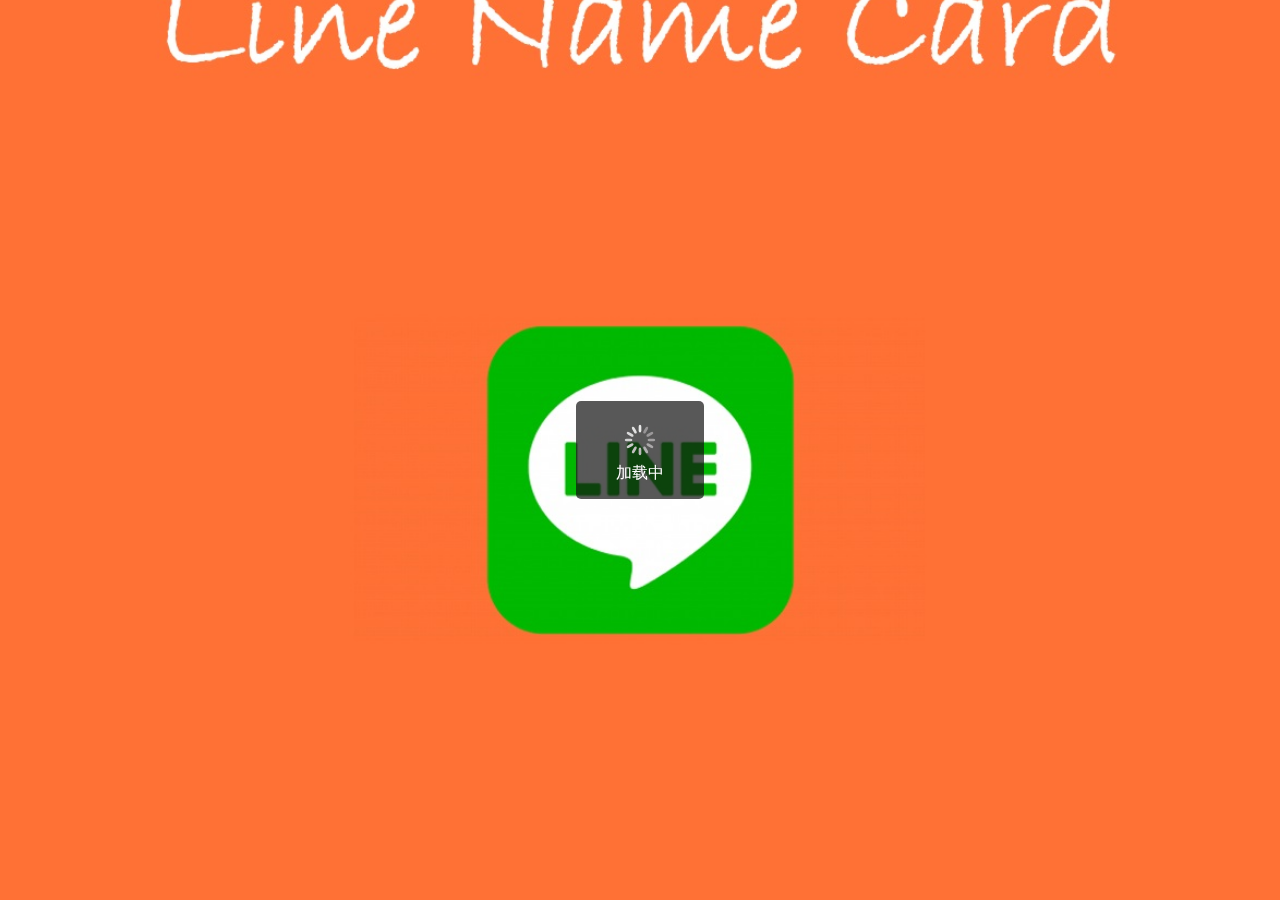
<file: index.html>
<!DOCTYPE html>
<html lang="en">
  <head>
    <link rel="stylesheet" href="/assets/uni.725f5546.css">

    <meta charset="UTF-8" />
    <link rel="icon" href="/assets/favicon-2b90aff6.ico"> <!-- 这个是新增的 -->
    <script>
      var coverSupport = 'CSS' in window && typeof CSS.supports === 'function' && (CSS.supports('top: env(a)') ||
        CSS.supports('top: constant(a)'))
      document.write(
        '<meta name="viewport" content="width=device-width, user-scalable=no, initial-scale=1.0, maximum-scale=1.0, minimum-scale=1.0' +
        (coverSupport ? ', viewport-fit=cover' : '') + '" />')
    </script>
    <title>Line Card Input</title>
    <!--preload-links-->
    <!--app-context-->
    <script type="module" crossorigin src="/assets/index-7867fea7.js"></script>
    <link rel="stylesheet" href="/assets/index-c56fcb76.css">
  </head>
  <body>
    <div id="app"><!--app-html--></div>
    
  </body>
</html>
</file>
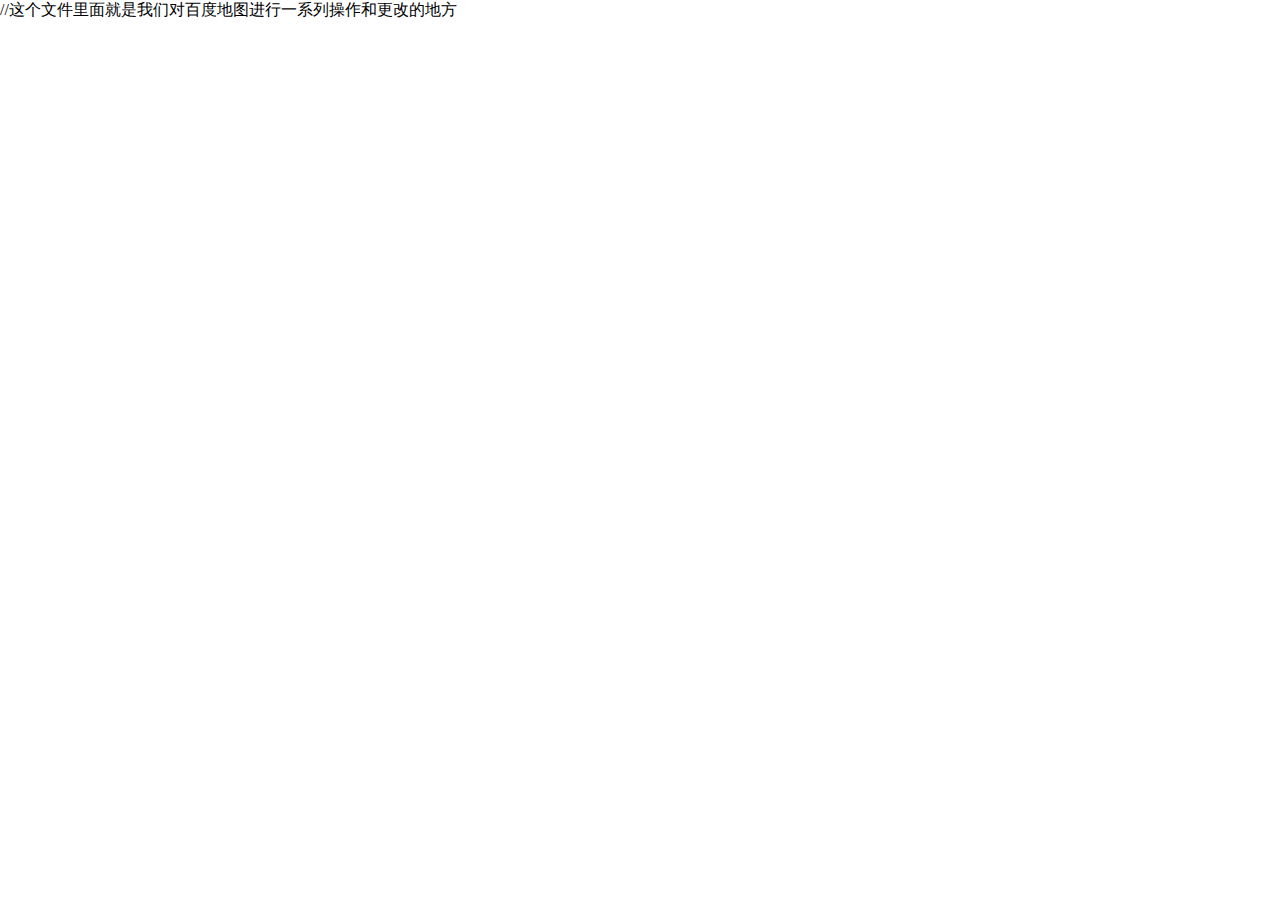
<file: static/html/map.html>
//这个文件里面就是我们对百度地图进行一系列操作和更改的地方
<!DOCTYPE html>
<html lang="zh">
  <head>
    <meta charset="UTF-8">
    <meta name="viewport" content="width=device-width, initial-scale=1.0">
    <meta http-equiv="X-UA-Compatible" content="ie=edge">
    <title>百度地图</title>
    <style type="text/css">
      html {
        height: 100%
      }

      body {
        height: 100%;
        margin: 0px;
        padding: 0px
      }

      #mapPage {
        height: 100%;
        position: relative;
      }

      #container {
        height: 100%
      }
    </style>
  </head>
  <body>
    <div id='mapPage'>
      <div id='container'></div>
    </div>
  </body>
  <!-- 微信 JS-SDK 如果不需要兼容小程序，则无需引用此 JS 文件 -->
  <!-- <script type="text/javascript" src="https://res.wx.qq.com/open/js/jweixin-1.4.0.js"></script> -->

  <!-- uni 的 SDK -->
  <script type="text/javascript" src="https://js.cdn.aliyun.dcloud.net.cn/dev/uni-app/uni.webview.1.5.2.js">
  </script>

  <!-- 百度地图 -->
  <script type="text/javascript"
    src="https://api.map.baidu.com/api?v=3.0&&type=webgl&ak=qlLrMaelkDGXArtFIg36EaFx61jmGt7b"></script>


  <script type="text/javascript">
    document.addEventListener('UniAppJSBridgeReady', function() {

      //取url中的参数值
      let arr = window.location.href.split('?')
      let data = decodeURIComponent(arr[1]);
      let lng = data.split('&')[0];
      let lat = data.split('&')[1];

      // ------------------------------------  配置百度地图  --------------------------------------------------------------------------------
      var map = new BMapGL.Map("container"); // 创建地图实例 
      var point = new BMapGL.Point(lng, lat); // 创建点坐标 
      map.centerAndZoom(point, 16); // 初始化地图，设置中心点坐标和地图级别
      map.enableScrollWheelZoom(true); //开启鼠标滚轮缩放
      // map.setHeading(0); //设置地图旋转角度 64.5
      // map.setTilt(0); //设置地图的倾斜角度 73     

      // // 创建自定义图标
      // var myIcon = new BMapGL.Icon("location.png", new BMapGL.Size(20, 20), {
      //   offset: new BMapGL.Size(0, -25) // 设置标注的位置偏移值，向上偏移 15 像素
      // });

      // var carIcon = new BMapGL.Icon(
      //   require("location.png"),
      //   new BMapGL.Size(40, 40), {
      //     imageSize: new BMapGL.Size(28, 28),
      //     imageOffset: new BMapGL.Size(-20, -20)
      //   }
      // );

      // var marker = new BMapGL.Marker(point, {
      //   icon: carIcon
      // }); // 创建标注并使用自定义图标
      // map.addOverlay(marker); // 将标注添加到地图中 

      // 添加标注点
      // map.removeOverlay(marker);
      var marker = new BMapGL.Marker(point); // 创建标注   
      map.addOverlay(marker); // 将标注添加到地图中

      // // // GPT --------------------------------  配置百度地图  --------------------------------------------------------------------------------
      // var map = new BMapGL.Map("container");
      // var screenWidth = window.innerWidth || document.documentElement.clientWidth || document.body.clientWidth;
      // var screenHeight = window.innerHeight || document.documentElement.clientHeight || document.body.clientHeight;
      // // var lng = ...; // longitude of the desired point
      // // var lat = ...; // latitude of the desired point
      // var offsetX = screenWidth / 3; // calculate the 1/3 position horizontally
      // var offsetY = screenHeight / 10; // calculate the 1/10 position vertically

      // console.log('Baidu X Y --->>> ', offsetX, offsetY)

      // var pixelOffset = new BMapGL.Pixel(offsetX, offsetY);
      // var point = map.pixelToPoint(pixelOffset);

      // // Create a new BMapGL.Point object using the desired longitude and latitude
      // var centerPoint = new BMapGL.Point(lng, lat);

      // map.centerAndZoom(centerPoint, 16);
      // map.enableScrollWheelZoom(true);

      // // 添加标注点
      // // map.removeOverlay(marker);
      // var marker = new BMapGL.Marker(point); // 创建标注   
      // map.addOverlay(marker); // 将标注添加到地图中

      // Remove the marker from the map
      // map.removeOverlay(marker);

      // Add the event listener to the map
      map.addEventListener('click', function(e) {
        // Handle the map click event here
        window.top.clickBMap(e);
      });

      // ~~~~~~~~~~~~~~~~

      window.top.moveBView = function(e) {

        var values = e.split(','); // Split the string using the comma as the separator
        var value1 = values[0].trim(); // Get the first value and remove any leading/trailing whitespace
        var value2 = values[1].trim(); // Get the second value and remove any leading/trailing whitespace

        lat = parseFloat(value1)
        lng = parseFloat(value2)

        var point = new BMapGL.Point(lng, lat); // 创建点坐标
        map.centerAndZoom(point, 16); // 设置中心点坐标和地图级别

      };

      // ~~~~~~~~~~~~~~~~

      window.top.clickBMap = function(e) {
        // This function will be called when a click or tap event occurs on the map
        // console.log('Map clicked', e.latlng.lat, e.latlng.lng);
        lat = e.latlng.lat
        lng = e.latlng.lng

        // 添加标注点
        map.removeOverlay(marker);
        point = new BMapGL.Point(lng, lat);
        marker = new BMapGL.Marker(point); // 创建标注   
        map.addOverlay(marker); // 将标注添加到地图中

        // webview页面 给 uniapp(h5)页面发送消息  记得加top!
        window.top.postMessage({
          lat,
          lng
        }, '*'); // 星号是代表全部 到了线上最好写你线上的域名

      };

      // ~~~~~~~~~~~~~~~~

    });

    // ~~~~~~~~~~

    // document.addEventListener('UniAppJSBridgeReady', () => {
    // // 把方法写在这里面 这样子在uniapp页面不会掉不到方法
    //     windows.top.abc=function(e){
    //         console.log(e) // 接收到信息 
    //     } 
    // })
  </script>


</html>
</file>
<file: assets/uni.725f5546.css>
uni-button{position:relative;display:block;margin-left:auto;margin-right:auto;padding-left:14px;padding-right:14px;box-sizing:border-box;font-size:18px;text-align:center;text-decoration:none;line-height:2.55555556;border-radius:5px;-webkit-tap-highlight-color:transparent;overflow:hidden;color:#000;background-color:#f8f8f8;cursor:pointer}uni-button[hidden]{display:none!important}uni-button:after{content:" ";width:200%;height:200%;position:absolute;top:0;left:0;border:1px solid rgba(0,0,0,.2);transform:scale(.5);transform-origin:0 0;box-sizing:border-box;border-radius:10px}uni-button[native]{padding-left:0;padding-right:0}uni-button[native] .uni-button-cover-view-wrapper{border:inherit;border-color:inherit;border-radius:inherit;background-color:inherit}uni-button[native] .uni-button-cover-view-inner{padding-left:14px;padding-right:14px}uni-button uni-cover-view{line-height:inherit;white-space:inherit}uni-button[type=default]{color:#000;background-color:#f8f8f8}uni-button[type=primary]{color:#fff;background-color:#007aff}uni-button[type=warn]{color:#fff;background-color:#e64340}uni-button[disabled]{color:rgba(255,255,255,.6);cursor:not-allowed}uni-button[disabled][type=default],uni-button[disabled]:not([type]){color:rgba(0,0,0,.3);background-color:#f7f7f7}uni-button[disabled][type=primary]{background-color:rgba(0,122,255,.6)}uni-button[disabled][type=warn]{background-color:#ec8b89}uni-button[type=primary][plain]{color:#007aff;border:1px solid #007aff;background-color:transparent}uni-button[type=primary][plain][disabled]{color:rgba(0,0,0,.2);border-color:rgba(0,0,0,.2)}uni-button[type=primary][plain]:after{border-width:0}uni-button[type=default][plain]{color:#353535;border:1px solid #353535;background-color:transparent}uni-button[type=default][plain][disabled]{color:rgba(0,0,0,.2);border-color:rgba(0,0,0,.2)}uni-button[type=default][plain]:after{border-width:0}uni-button[plain]{color:#353535;border:1px solid #353535;background-color:transparent}uni-button[plain][disabled]{color:rgba(0,0,0,.2);border-color:rgba(0,0,0,.2)}uni-button[plain]:after{border-width:0}uni-button[plain][native] .uni-button-cover-view-inner{padding:0}uni-button[type=warn][plain]{color:#e64340;border:1px solid #e64340;background-color:transparent}uni-button[type=warn][plain][disabled]{color:rgba(0,0,0,.2);border-color:rgba(0,0,0,.2)}uni-button[type=warn][plain]:after{border-width:0}uni-button[size=mini]{display:inline-block;line-height:2.3;font-size:13px;padding:0 1.34em}uni-button[size=mini][native]{padding:0}uni-button[size=mini][native] .uni-button-cover-view-inner{padding:0 1.34em}uni-button[loading]:not([disabled]){cursor:progress}uni-button[loading]:before{content:" ";display:inline-block;width:18px;height:18px;vertical-align:middle;animation:uni-loading 1s steps(12,end) infinite;background-size:100%}uni-button[loading][type=primary]{color:rgba(255,255,255,.6);background-color:#0062cc}uni-button[loading][type=primary][plain]{color:#007aff;background-color:transparent}uni-button[loading][type=default]{color:rgba(0,0,0,.6);background-color:#dedede}uni-button[loading][type=default][plain]{color:#353535;background-color:transparent}uni-button[loading][type=warn]{color:rgba(255,255,255,.6);background-color:#ce3c39}uni-button[loading][type=warn][plain]{color:#e64340;background-color:transparent}uni-button[loading][native]:before{content:none}.button-hover{color:rgba(0,0,0,.6);background-color:#dedede}.button-hover[plain]{color:rgba(53,53,53,.6);border-color:rgba(53,53,53,.6);background-color:transparent}.button-hover[type=primary]{color:rgba(255,255,255,.6);background-color:#0062cc}.button-hover[type=primary][plain]{color:rgba(0,122,255,.6);border-color:rgba(0,122,255,.6);background-color:transparent}.button-hover[type=default]{color:rgba(0,0,0,.6);background-color:#dedede}.button-hover[type=default][plain]{color:rgba(53,53,53,.6);border-color:rgba(53,53,53,.6);background-color:transparent}.button-hover[type=warn]{color:rgba(255,255,255,.6);background-color:#ce3c39}.button-hover[type=warn][plain]{color:rgba(230,67,64,.6);border-color:rgba(230,67,64,.6);background-color:transparent}uni-image{width:320px;height:240px;display:inline-block;overflow:hidden;position:relative}uni-image[hidden]{display:none}uni-image>div{width:100%;height:100%;background-repeat:no-repeat}uni-image>img{-webkit-touch-callout:none;user-select:none;display:block;position:absolute;top:0;left:0;width:100%;height:100%;opacity:0}uni-image>.uni-image-will-change{will-change:transform}uni-input{display:block;font-size:16px;line-height:1.4em;height:1.4em;min-height:1.4em;overflow:hidden}uni-input[hidden]{display:none}.uni-input-wrapper,.uni-input-placeholder,.uni-input-form,.uni-input-input{outline:none;border:none;padding:0;margin:0;text-decoration:inherit}.uni-input-wrapper,.uni-input-form{display:flex;position:relative;width:100%;height:100%;flex-direction:column;justify-content:center}.uni-input-placeholder,.uni-input-input{width:100%}.uni-input-placeholder{position:absolute;top:auto!important;left:0;color:gray;overflow:hidden;text-overflow:clip;white-space:pre;word-break:keep-all;pointer-events:none;line-height:inherit}.uni-input-input{position:relative;display:block;height:100%;background:none;color:inherit;opacity:1;font:inherit;line-height:inherit;letter-spacing:inherit;text-align:inherit;text-indent:inherit;text-transform:inherit;text-shadow:inherit}.uni-input-input[type=search]::-webkit-search-cancel-button,.uni-input-input[type=search]::-webkit-search-decoration{display:none}.uni-input-input::-webkit-outer-spin-button,.uni-input-input::-webkit-inner-spin-button{appearance:none;margin:0}.uni-input-input[type=number]{-moz-appearance:textfield}.uni-input-input:disabled{-webkit-text-fill-color:currentcolor}uni-movable-area{display:block;position:relative;width:10px;height:10px}uni-movable-area[hidden]{display:none}uni-movable-view{display:inline-block;width:10px;height:10px;top:0px;left:0px;position:absolute;cursor:grab}uni-movable-view[hidden]{display:none}@keyframes once-show{0%{top:0}}uni-resize-sensor,uni-resize-sensor>div{position:absolute;left:0;top:0;right:0;bottom:0;overflow:hidden}uni-resize-sensor{display:block;z-index:-1;visibility:hidden;animation:once-show 1ms}uni-resize-sensor>div>div{position:absolute;left:0;top:0}uni-resize-sensor>div:first-child>div{width:100000px;height:100000px}uni-resize-sensor>div:last-child>div{width:200%;height:200%}uni-scroll-view{display:block;width:100%}uni-scroll-view[hidden]{display:none}.uni-scroll-view{position:relative;-webkit-overflow-scrolling:touch;width:100%;height:100%;max-height:inherit}.uni-scroll-view-content{width:100%;height:100%}.uni-scroll-view-refresher{position:relative;overflow:hidden}.uni-scroll-view-refresh{position:absolute;top:0;left:0;right:0;bottom:0;display:flex;flex-direction:row;justify-content:center;align-items:center}.uni-scroll-view-refresh-inner{display:flex;align-items:center;justify-content:center;line-height:0;width:40px;height:40px;border-radius:50%;background-color:#fff;box-shadow:0 1px 6px rgba(0,0,0,.118),0 1px 4px rgba(0,0,0,.118)}.uni-scroll-view-refresh__spinner{transform-origin:center center;animation:uni-scroll-view-refresh-rotate 2s linear infinite}.uni-scroll-view-refresh__spinner>circle{stroke:currentColor;stroke-linecap:round;animation:uni-scroll-view-refresh-dash 2s linear infinite}@keyframes uni-scroll-view-refresh-rotate{0%{transform:rotate(0)}to{transform:rotate(360deg)}}@keyframes uni-scroll-view-refresh-dash{0%{stroke-dasharray:1,200;stroke-dashoffset:0}50%{stroke-dasharray:89,200;stroke-dashoffset:-35px}to{stroke-dasharray:89,200;stroke-dashoffset:-124px}}uni-swiper-item{display:block;overflow:hidden;will-change:transform;position:absolute;width:100%;height:100%;cursor:grab}uni-swiper-item[hidden]{display:none}uni-swiper{display:block;height:150px}uni-swiper[hidden]{display:none}.uni-swiper-wrapper{overflow:hidden;position:relative;width:100%;height:100%;transform:translateZ(0)}.uni-swiper-slides{position:absolute;left:0;top:0;right:0;bottom:0}.uni-swiper-slide-frame{position:absolute;left:0;top:0;width:100%;height:100%;will-change:transform}.uni-swiper-dots{position:absolute;font-size:0}.uni-swiper-dots-horizontal{left:50%;bottom:10px;text-align:center;white-space:nowrap;transform:translate(-50%)}.uni-swiper-dots-horizontal .uni-swiper-dot{margin-right:8px}.uni-swiper-dots-horizontal .uni-swiper-dot:last-child{margin-right:0}.uni-swiper-dots-vertical{right:10px;top:50%;text-align:right;transform:translateY(-50%)}.uni-swiper-dots-vertical .uni-swiper-dot{display:block;margin-bottom:9px}.uni-swiper-dots-vertical .uni-swiper-dot:last-child{margin-bottom:0}.uni-swiper-dot{display:inline-block;width:8px;height:8px;cursor:pointer;transition-property:background-color;transition-timing-function:ease;background:rgba(0,0,0,.3);border-radius:50%}.uni-swiper-dot-active{background-color:#000}.uni-swiper-navigation{width:26px;height:26px;cursor:pointer;position:absolute;top:50%;margin-top:-13px;display:flex;align-items:center;transition:all .2s;border-radius:50%;opacity:1}.uni-swiper-navigation-disabled{opacity:.35;cursor:not-allowed}.uni-swiper-navigation-hide{opacity:0;cursor:auto;pointer-events:none}.uni-swiper-navigation-prev{left:10px}.uni-swiper-navigation-prev svg{margin-left:-1px;left:10px}.uni-swiper-navigation-prev.uni-swiper-navigation-vertical{top:18px;left:50%;margin-left:-13px}.uni-swiper-navigation-prev.uni-swiper-navigation-vertical svg{transform:rotate(90deg);margin-left:auto;margin-top:-2px}.uni-swiper-navigation-next{right:10px}.uni-swiper-navigation-next svg{transform:rotate(180deg)}.uni-swiper-navigation-next.uni-swiper-navigation-vertical{top:auto;bottom:5px;left:50%;margin-left:-13px}.uni-swiper-navigation-next.uni-swiper-navigation-vertical svg{margin-top:2px;transform:rotate(270deg)}uni-text[selectable]{cursor:auto;user-select:text}uni-text{white-space:pre-line}uni-textarea{width:300px;height:150px;display:block;position:relative;font-size:16px;line-height:normal;white-space:pre-wrap;word-break:break-all}uni-textarea[hidden]{display:none}.uni-textarea-wrapper,.uni-textarea-placeholder,.uni-textarea-line,.uni-textarea-compute,.uni-textarea-textarea{outline:none;border:none;padding:0;margin:0;text-decoration:inherit}.uni-textarea-wrapper{display:block;position:relative;width:100%;height:100%;min-height:inherit;overflow-y:hidden}.uni-textarea-placeholder,.uni-textarea-line,.uni-textarea-compute,.uni-textarea-textarea{position:absolute;width:100%;height:100%;left:0;top:0;white-space:inherit;word-break:inherit}.uni-textarea-placeholder{color:gray;overflow:hidden}.uni-textarea-line,.uni-textarea-compute{visibility:hidden;height:auto}.uni-textarea-line{width:1em}.uni-textarea-textarea{resize:none;background:none;color:inherit;opacity:1;font:inherit;line-height:inherit;letter-spacing:inherit;text-align:inherit;text-indent:inherit;text-transform:inherit;text-shadow:inherit}.uni-textarea-textarea-fix-margin{width:auto;right:0;margin:0 -3px}.uni-textarea-textarea:disabled{-webkit-text-fill-color:currentcolor}uni-view{display:block}uni-view[hidden]{display:none}uni-modal{position:fixed;top:0;right:0;bottom:0;left:0;z-index:999;display:block;box-sizing:border-box}.uni-modal{position:fixed;z-index:999;width:80%;max-width:300px;top:50%;left:50%;transform:translate(-50%,-50%);background-color:#fff;text-align:center;border-radius:3px;overflow:hidden}.uni-modal *{box-sizing:border-box}.uni-modal__hd{padding:1em 1.6em .3em}.uni-modal__title{font-weight:400;font-size:18px;word-wrap:break-word;word-break:break-all;white-space:pre-wrap;overflow:hidden;text-overflow:ellipsis;display:-webkit-box;-webkit-line-clamp:2;-webkit-box-orient:vertical}.uni-modal__bd{padding:1.3em 1.6em;min-height:40px;font-size:15px;line-height:1.4;word-wrap:break-word;word-break:break-all;white-space:pre-wrap;color:#999;max-height:400px;overflow-x:hidden;overflow-y:auto}.uni-modal__textarea{resize:none;border:0;margin:0;width:90%;padding:10px;font-size:20px;outline:none;border:none;background-color:#eee;text-decoration:inherit}.uni-modal__ft{position:relative;line-height:48px;font-size:18px;display:flex}.uni-modal__ft:after{content:" ";position:absolute;left:0;top:0;right:0;height:1px;border-top:1px solid #d5d5d6;color:#d5d5d6;transform-origin:0 0;transform:scaleY(.5)}.uni-modal__btn{display:block;flex:1;color:#3cc51f;text-decoration:none;-webkit-tap-highlight-color:rgba(0,0,0,0);position:relative;cursor:pointer}.uni-modal__btn:active{background-color:#eee}.uni-modal__btn:after{content:" ";position:absolute;left:0;top:0;width:1px;bottom:0;border-left:1px solid #d5d5d6;color:#d5d5d6;transform-origin:0 0;transform:scaleX(.5)}.uni-modal__btn:first-child:after{display:none}.uni-modal__btn_default{color:#353535}.uni-modal__btn_primary{color:#007aff}uni-toast{position:fixed;top:0;right:0;bottom:0;left:0;z-index:999;display:block;box-sizing:border-box;pointer-events:none;font-size:16px}.uni-sample-toast{position:fixed;z-index:999;top:50%;left:50%;transform:translate(-50%,-50%);text-align:center;max-width:80%}.uni-simple-toast__text{display:inline-block;vertical-align:middle;color:#fff;background-color:rgba(17,17,17,.7);padding:10px 20px;border-radius:5px;font-size:13px;text-align:center;max-width:100%;word-break:break-all;white-space:normal}uni-toast .uni-mask{pointer-events:auto}.uni-toast{position:fixed;z-index:999;width:8em;top:50%;left:50%;transform:translate(-50%,-50%);background:rgba(17,17,17,.7);text-align:center;border-radius:5px;color:#fff}.uni-toast *{box-sizing:border-box}.uni-toast__icon{margin:20px 0 0;width:38px!important;height:38px!important;vertical-align:baseline!important}.uni-icon_toast{margin:15px 0 0}.uni-icon_toast.uni-icon-success-no-circle:before{color:#fff;font-size:55px}.uni-icon_toast.uni-loading{margin:20px 0 0;width:38px;height:38px;vertical-align:baseline}.uni-toast__content{margin:0 0 15px}uni-video{width:300px;height:225px;display:inline-block;line-height:0;overflow:hidden;position:relative}uni-video[hidden]{display:none}.uni-video-container{width:100%;height:100%;background-color:#000;display:inline-block;position:absolute;top:0;left:0;overflow:hidden;object-position:inherit}.uni-video-container.uni-video-type-fullscreen{position:fixed;z-index:999}.uni-video-video{width:100%;height:100%;object-position:inherit}.uni-video-cover{position:absolute;top:0;left:0;bottom:0;width:100%;display:flex;flex-direction:column;justify-content:center;align-items:center;background-color:rgba(1,1,1,.5);z-index:1}.uni-video-slots{position:absolute;left:0;top:0;width:100%;height:100%;overflow:hidden;pointer-events:none}.uni-video-cover-play-button{width:40px;height:40px;background-size:50%;background-repeat:no-repeat;background-position:50% 50%;cursor:pointer}.uni-video-cover-duration{color:#fff;font-size:16px;line-height:1;margin-top:10px}.uni-video-bar{height:44px;background-color:rgba(0,0,0,.5);overflow:hidden;position:absolute;bottom:0;right:0;display:flex;align-items:center;padding:0 10px;z-index:0;transform:translateZ(0)}.uni-video-bar.uni-video-bar-full{left:0}.uni-video-controls{display:flex;flex-grow:1;margin:0 8.5px}.uni-video-control-button{width:13px;height:15px;padding:14.5px 12.5px;margin-left:-8.5px;box-sizing:content-box;cursor:pointer}.uni-video-control-button:after{content:"";display:block;width:100%;height:100%;background-size:100%;background-position:50% 50%;background-repeat:no-repeat}.uni-video-control-button.uni-video-control-button-play:after,.uni-video-cover-play-button{background-image:url([data-uri])}.uni-video-control-button.uni-video-control-button-pause:after{background-image:url([data-uri])}.uni-video-current-time,.uni-video-duration{height:14.5px;line-height:14.5px;margin-top:15px;margin-bottom:14.5px;font-size:12px;color:#cbcbcb}.uni-video-progress-container{flex-grow:2;position:relative}.uni-video-progress{height:2px;margin:21px 12px;background-color:rgba(255,255,255,.4);position:relative;cursor:pointer}.uni-video-progress-buffered{position:absolute;left:0;top:0;width:0;height:100%;transition:width .1s;background-color:rgba(255,255,255,.8)}.uni-video-ball{width:16px;height:16px;padding:14px;position:absolute;top:-21px;box-sizing:content-box;left:0%;margin-left:-22px}.uni-video-inner{width:100%;height:100%;background-color:#fff;border-radius:50%}.uni-video-danmu-button{white-space:nowrap;line-height:1;padding:2px 10px;border:1px solid #fff;border-radius:5px;font-size:13px;color:#fff;margin:0 8.5px;cursor:pointer}.uni-video-danmu-button.uni-video-danmu-button-active{border-color:#48c23d;color:#48c23d}.uni-video-fullscreen{width:17px;height:17px;padding:8.5px;box-sizing:content-box;background-image:url([data-uri]);background-size:50%;background-position:50% 50%;background-repeat:no-repeat;cursor:pointer}.uni-video-fullscreen.uni-video-type-fullscreen{background-image:url([data-uri])}.uni-video-danmu{position:absolute;top:0;left:0;bottom:0;width:100%;margin-top:14px;margin-bottom:44px;font-size:14px;line-height:14px;overflow:visible}.uni-video-danmu-item{line-height:1;position:absolute;color:#fff;white-space:nowrap;left:100%;transform:translate(0);transition-property:left,transform;transition-duration:3s;transition-timing-function:linear}.uni-video-toast{pointer-events:none;position:absolute;left:50%;top:50%;transform:translate(-50%,-50%);border-radius:5px;background-color:rgba(255,255,255,.8);color:#000;display:none}.uni-video-toast.uni-video-toast-volume{width:100px;height:100px;display:block}.uni-video-toast-volume .uni-video-toast-title{width:100%;font-size:12px;line-height:16px;text-align:center;margin-top:10px;display:block}.uni-video-toast-volume .uni-video-toast-icon{fill:#000;width:50%;height:50%;margin-left:25%;display:block}.uni-video-toast-volume .uni-video-toast-value{width:80px;height:5px;margin-top:5px;margin-left:10px}.uni-video-toast-volume .uni-video-toast-value>.uni-video-toast-value-content{overflow:hidden}.uni-video-toast-volume-grids{width:80px;height:5px}.uni-video-toast-volume-grids-item{float:left;width:7.1px;height:5px;background-color:#000}.uni-video-toast-volume-grids-item:not(:first-child){margin-left:1px}.uni-video-toast.uni-video-toast-progress{display:block;background-color:rgba(0,0,0,.8);color:#fff;font-size:14px;line-height:18px;padding:6px}
</file>
<file: assets/index-c56fcb76.css>
*{margin:0;-webkit-tap-highlight-color:transparent}html,body{-webkit-user-select:none;user-select:none;width:100%;height:100%}body,uni-page-body{background-color:var(--UI-BG-0);color:var(--UI-FG-0)}body{overflow-x:hidden;font-size:16px}uni-app,uni-page,uni-page-wrapper,uni-page-body{display:block;box-sizing:border-box;width:100%}uni-page-wrapper{position:relative}#app,uni-app,uni-page,uni-page-wrapper{height:100%}.uni-mask{position:fixed;z-index:999;top:0;right:0;left:0;bottom:0;background:rgba(0,0,0,.5)}.uni-fade-enter-active,.uni-fade-leave-active{transition-duration:.25s;transition-property:opacity;transition-timing-function:ease}.uni-fade-enter-from,.uni-fade-leave-active{opacity:0}.uni-loading,uni-button[loading]:before{background-color:transparent;background-image:url(data:image/svg+xml;base64,\ [base64]);background-repeat:no-repeat}.uni-loading{width:20px;height:20px;display:inline-block;vertical-align:middle;animation:uni-loading 1s steps(12,end) infinite;background-size:100%}@keyframes uni-loading{0%{transform:rotate3d(0,0,1,0)}to{transform:rotate3d(0,0,1,360deg)}}html{--primary-color: #007aff;--UI-BG: #fff;--UI-BG-1: #f7f7f7;--UI-BG-2: #fff;--UI-BG-3: #f7f7f7;--UI-BG-4: #4c4c4c;--UI-BG-5: #fff;--UI-FG: #000;--UI-FG-0: rgba(0, 0, 0, .9);--UI-FG-HALF: rgba(0, 0, 0, .9);--UI-FG-1: rgba(0, 0, 0, .5);--UI-FG-2: rgba(0, 0, 0, .3);--UI-FG-3: rgba(0, 0, 0, .1)}body:after{position:fixed;content:"";left:-1000px;top:-1000px;animation:shadow-preload .1s;animation-delay:3s}@keyframes shadow-preload{0%{background-image:url(https://cdn.dcloud.net.cn/img/shadow-grey.png)}to{background-image:url(https://cdn.dcloud.net.cn/img/shadow-grey.png)}}.uni-async-error{position:absolute;left:0;right:0;top:0;bottom:0;color:#999;padding:100px 10px;text-align:center}.uni-async-loading{box-sizing:border-box;width:100%;padding:50px;text-align:center}.uni-async-loading .uni-loading{width:30px;height:30px}uni-tabbar{display:block;box-sizing:border-box;width:100%;z-index:998}.uni-tabbar{display:flex;z-index:998;box-sizing:border-box}.uni-tabbar-top,.uni-tabbar-bottom,.uni-tabbar-top .uni-tabbar,.uni-tabbar-bottom .uni-tabbar{position:fixed;left:var(--window-left);right:var(--window-right)}.uni-app--showlayout+.uni-tabbar-top,.uni-app--showlayout+.uni-tabbar-bottom,.uni-app--showlayout+.uni-tabbar-top .uni-tabbar,.uni-app--showlayout+.uni-tabbar-bottom .uni-tabbar{left:var(--window-margin);right:var(--window-margin)}.uni-tabbar-bottom .uni-tabbar{bottom:0;padding-bottom:0;padding-bottom:constant(safe-area-inset-bottom);padding-bottom:env(safe-area-inset-bottom)}.uni-tabbar~.uni-placeholder{width:100%;margin-bottom:0;margin-bottom:constant(safe-area-inset-bottom);margin-bottom:env(safe-area-inset-bottom)}.uni-tabbar *{box-sizing:border-box}.uni-tabbar__item{display:flex;justify-content:center;align-items:center;flex-direction:column;flex:1;font-size:0;text-align:center;-webkit-tap-highlight-color:rgba(0,0,0,0)}.uni-tabbar__bd{position:relative;display:flex;flex-direction:column;align-items:center;justify-content:center;cursor:pointer}.uni-tabbar__icon{position:relative;display:inline-block;margin-top:5px}.uni-tabbar__icon.uni-tabbar__icon__diff{margin-top:0;width:34px;height:34px}.uni-tabbar__icon img{width:100%;height:100%}.uni-tabbar__iconfont{font-family:UniTabbarIconFont}.uni-tabbar__label{position:relative;text-align:center;font-size:10px}.uni-tabbar-border{position:absolute;left:0;top:0;width:100%;height:1px;transform:scaleY(.5)}.uni-tabbar__reddot{position:absolute;top:2px;right:0;width:12px;height:12px;border-radius:50%;background-color:#f43530;color:#fff;transform:translate(40%)}.uni-tabbar__badge{width:auto;height:16px;line-height:16px;border-radius:16px;min-width:16px;padding:0 2px;font-size:12px;text-align:center;white-space:nowrap}.uni-tabbar__mid{display:flex;justify-content:center;position:absolute;bottom:0;background-size:100% 100%}.uni-app--showtabbar uni-page-wrapper{display:block;height:calc(100% - var(--tab-bar-height));height:calc(100% - var(--tab-bar-height) - constant(safe-area-inset-bottom));height:calc(100% - var(--tab-bar-height) - env(safe-area-inset-bottom))}.uni-app--showtabbar uni-page-wrapper:after{content:"";display:block;width:100%;height:var(--tab-bar-height);height:calc(var(--tab-bar-height) + constant(safe-area-inset-bottom));height:calc(var(--tab-bar-height) + env(safe-area-inset-bottom))}.uni-app--showtabbar uni-page-head[uni-page-head-type=default]~uni-page-wrapper{height:calc(100% - 44px - var(--tab-bar-height));height:calc(100% - 44px - constant(safe-area-inset-top) - var(--tab-bar-height) - constant(safe-area-inset-bottom));height:calc(100% - 44px - env(safe-area-inset-top) - var(--tab-bar-height) - env(safe-area-inset-bottom))}
</file>
